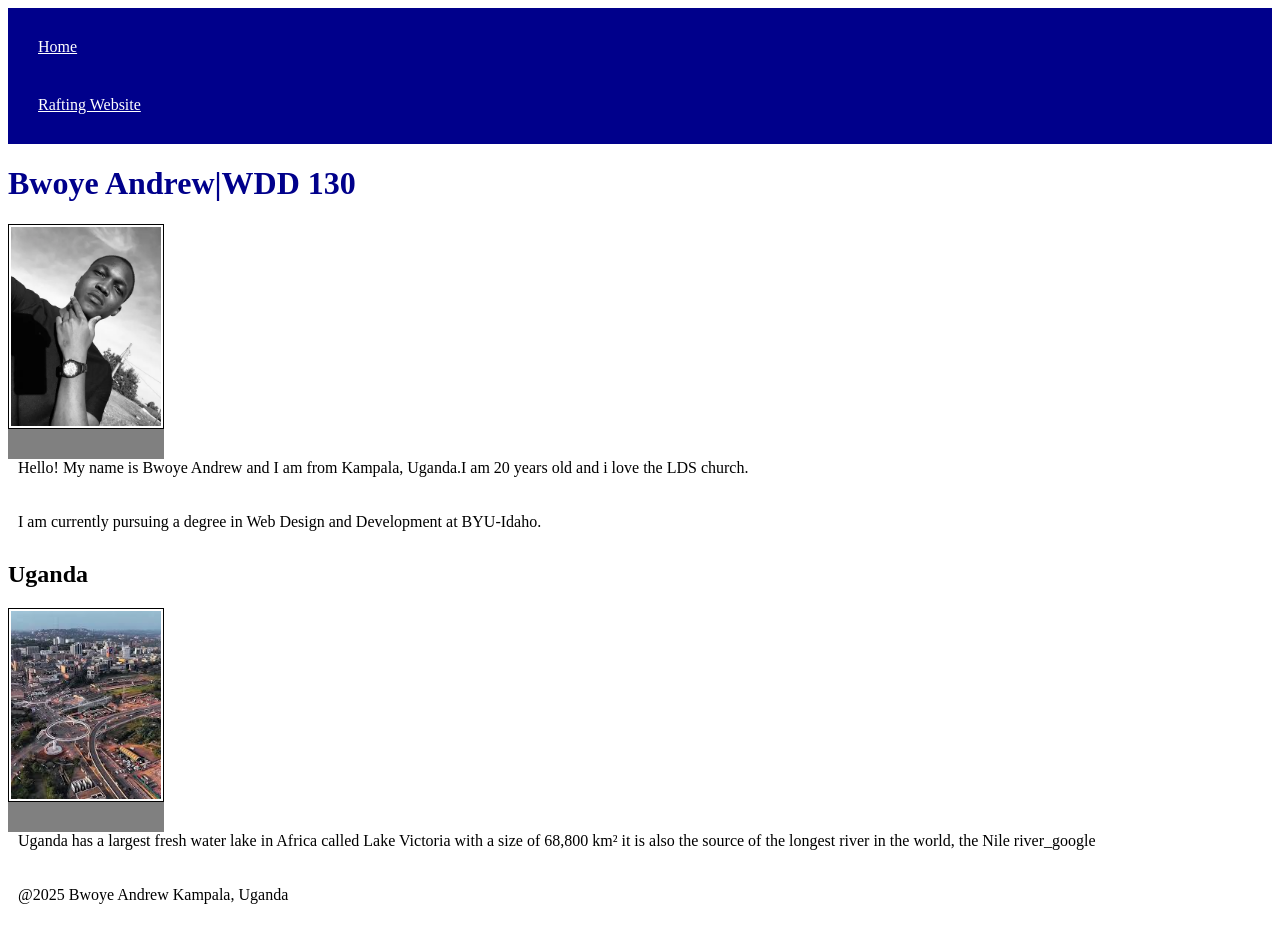
<file: index.html>
<!DOCTYPE html>
<html lang="en-US">

<head>
    <meta charset="UTF-8">
    <meta name="viewport" content="width=device-width, initial-scale=1.0">
    <title>Bwoye Andrew|WDD 130 </title>
    <meta name="description" content="Bwoye Andrew BYU-Idaho WDD 130 course home page">
    <link rel="stylesheet" href="styles/styles.css">

</head>

<body>
    <header>
        <nav>
            <a href="#">Home</a>
            <a href="wwr/">Rafting Website</a>
        </nav>
    </header>
    <main>
        <h1> Bwoye Andrew|WDD 130</h1>
        <img src="images/profile.webp" alt="Hello! My name is Bwoye Andrew" width="200">
        <p> Hello! My name is Bwoye Andrew and I am from Kampala, Uganda.I am 20 years old and i love the LDS church.
        </p>
        <p> I am currently pursuing a degree in Web Design and Development at BYU-Idaho.</p>

    </main>
    <aside>
        <h2> Uganda</h2>
        <img src="images/uganda.jpg" alt="Uganda's lake victoria">
        <p>Uganda has a largest fresh water lake in Africa called Lake Victoria with a size of 68,800 km² it is also the
            source of the longest river in the world, the Nile river_google</p>
    </aside>
    </footer>
    <p>@2025 Bwoye Andrew Kampala, Uganda</p>
    </footer>
</body>

</html>
</file>
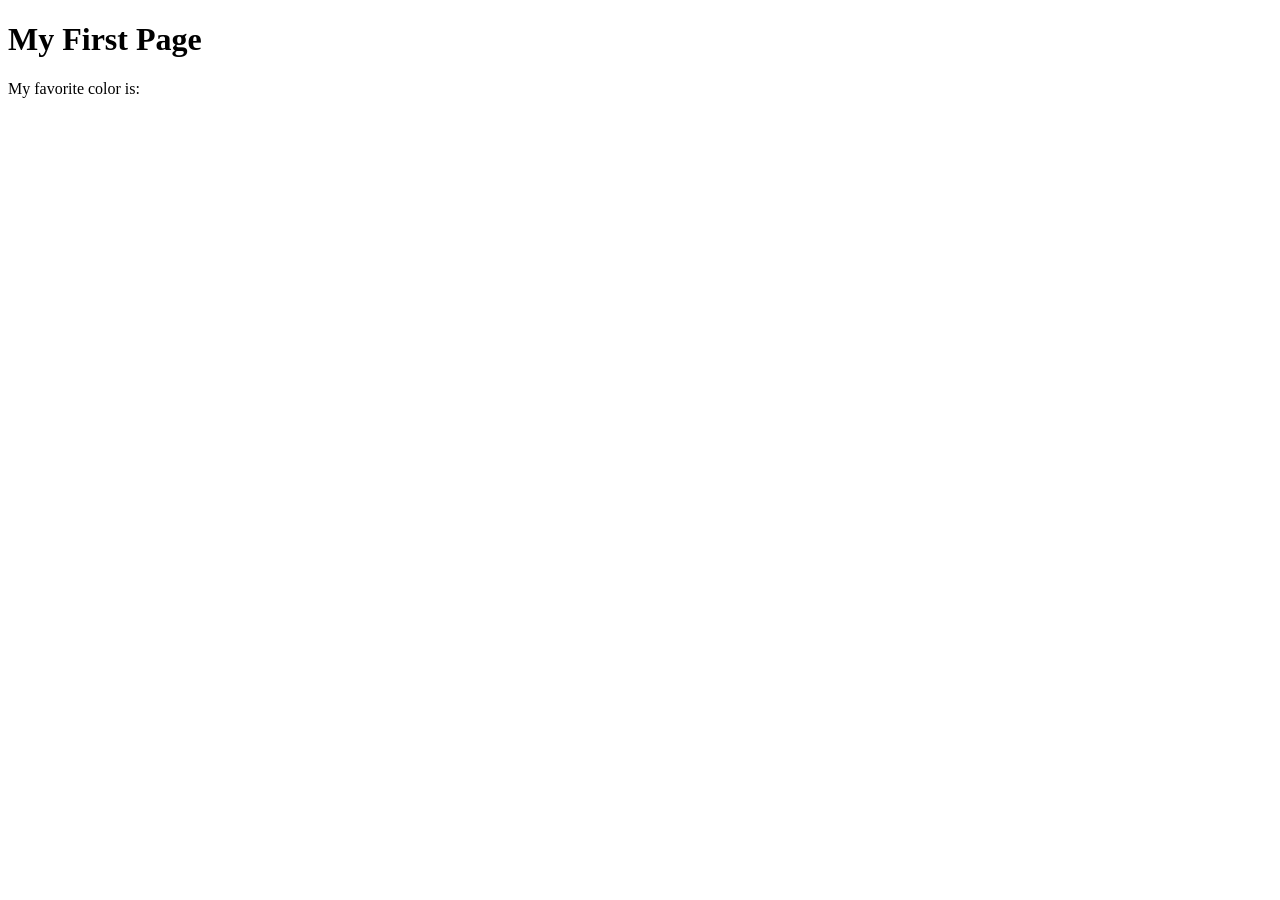
<file: week01/first-page.html>
<!DOCTYPE html>
<html lang="en">
<head>
    <meta charset="UTF-8">
    <meta name="viewport" content="width=device-width, initial-scale=1.0">
    <title>My First Page</title>
</head>
<body>
    <h1>My First Page</h1>
    <p>My favorite color is: </p>
</body>
</html>
</file>
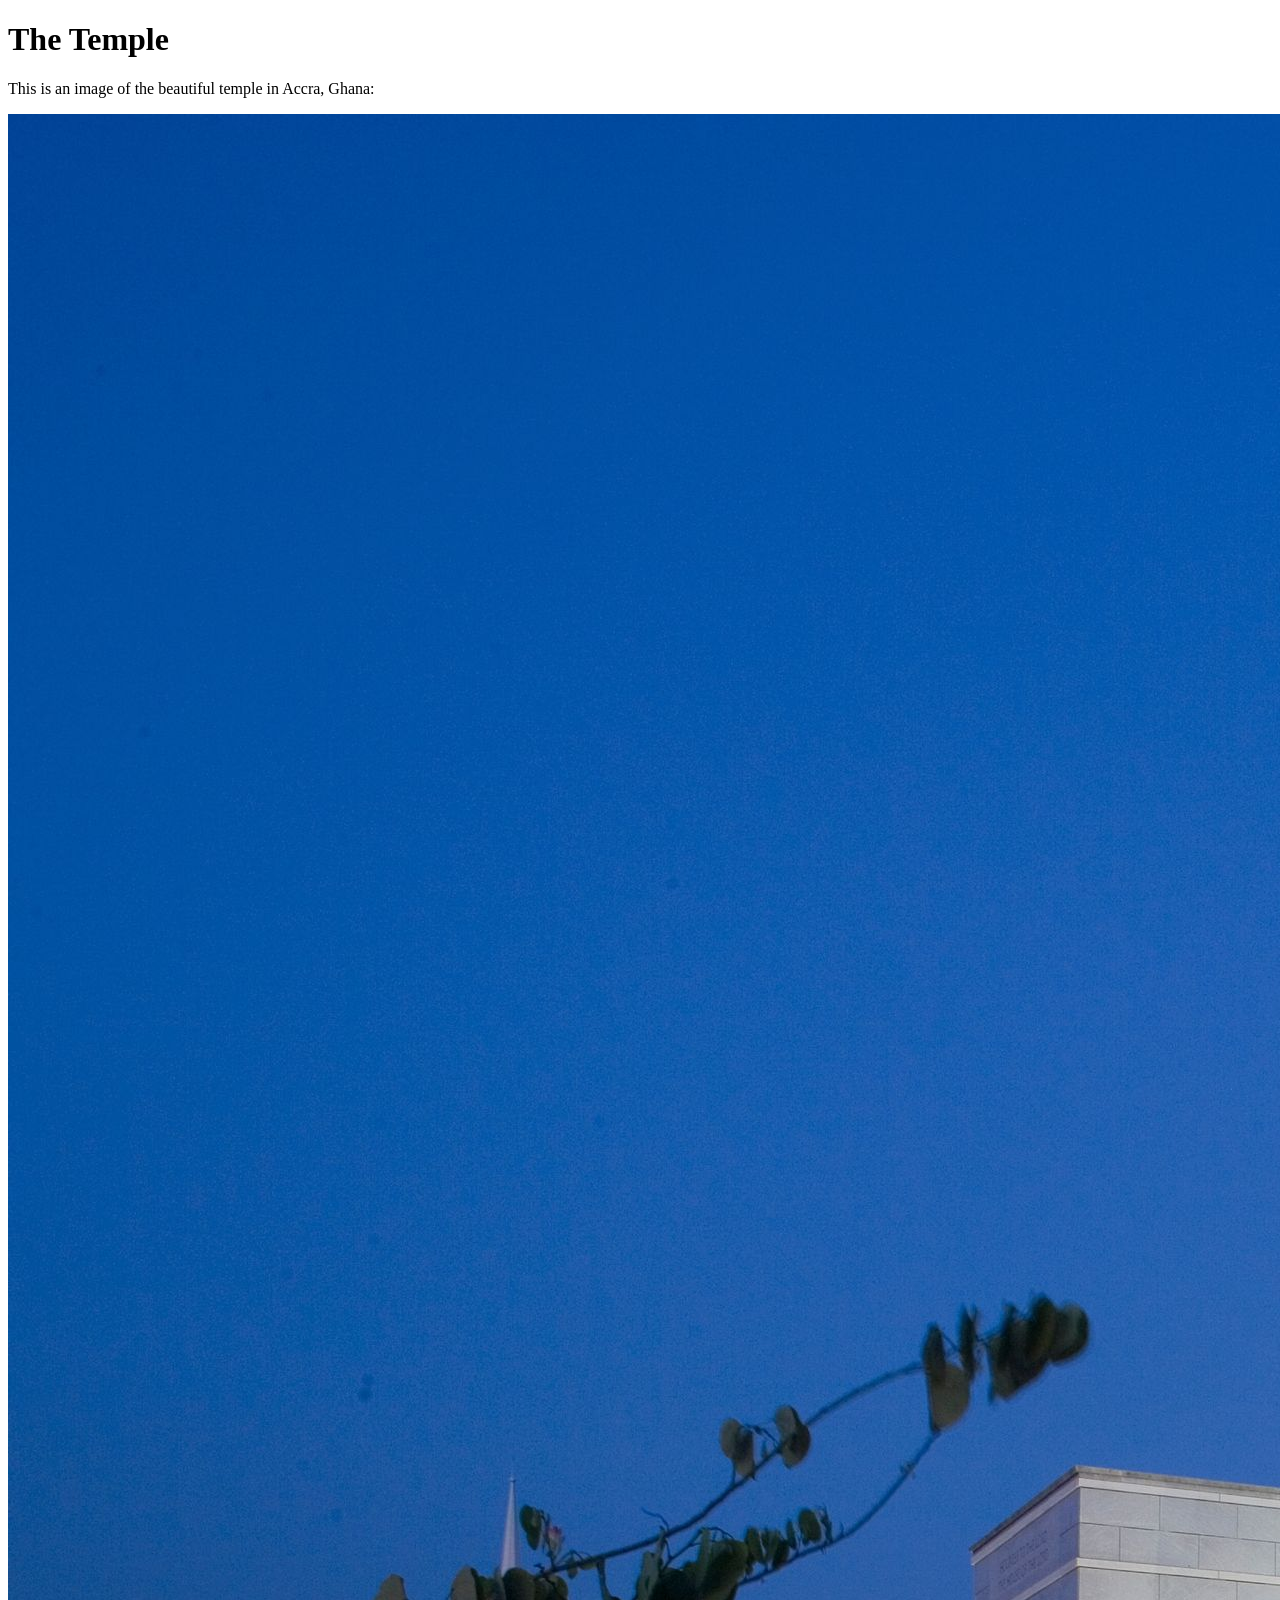
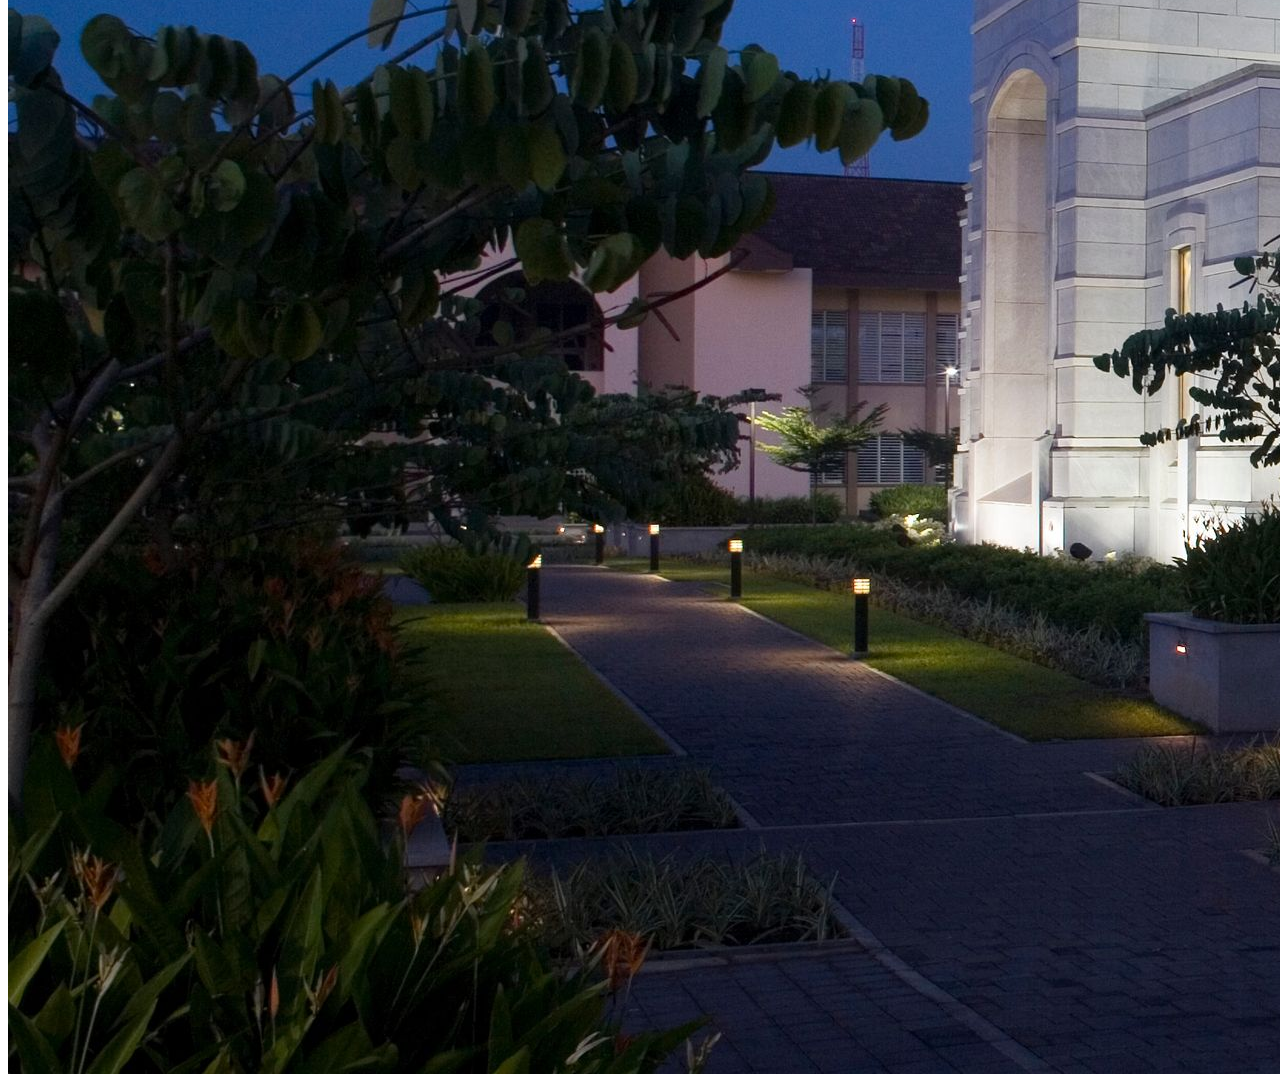
<file: week01/images.html>
<!DOCTYPE html>
<html lang="en">
<head>
    <meta charset="UTF-8">
    <meta name="viewport" content="width=device-width, initial-scale=1.0">
    <title>Temple Image</title>
</head>
<body>
    <h1>The Temple</h1>
    <p>This is an image of the beautiful temple in Accra, Ghana:</p>
    <img src="images/temple-large.jpeg" alt="The Accra Ghana Temple">
    
</body>
</html>
</file>
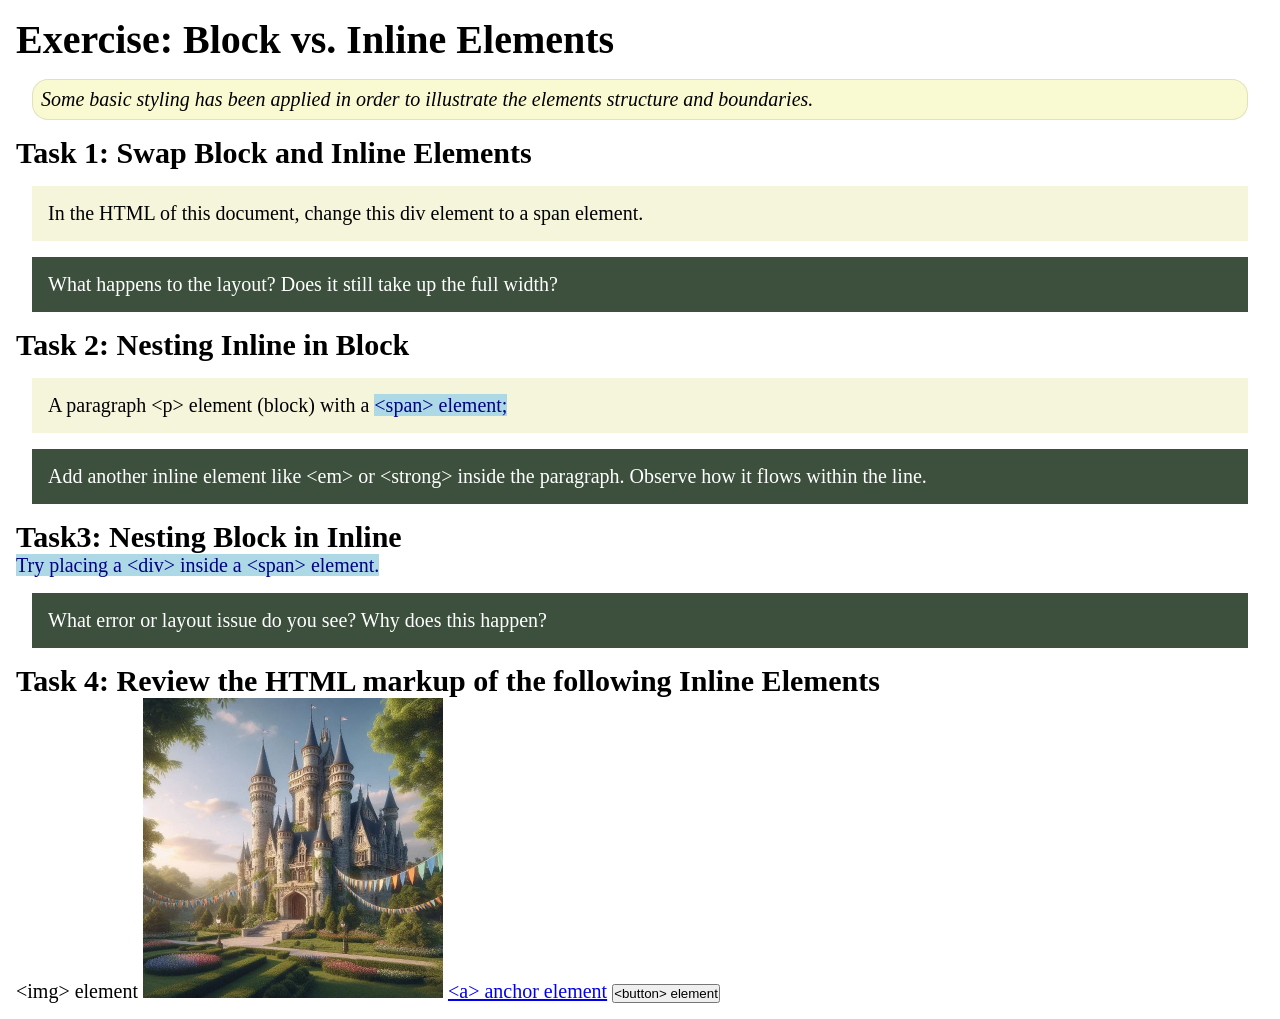
<file: week02/block-vs-inline.html>
<!DOCTYPE html>
<html lang="en">

<head>
    <meta charset="UTF-8">
    <meta name="viewport" content="width=device-width, initial-scale=1.0">
    <title>Exercise: Block vs. Inline Elements</title>
    <link rel="stylesheet" href="styles/block-vs-inline.css">
</head>

<body>
    <main>
        <h1>Exercise: Block vs. Inline Elements</h1>
        <p class="note">Some basic styling has been applied in order to illustrate the elements structure and
            boundaries.</p>

        <h2>Task 1: Swap Block and Inline Elements</h2>
        <div>In the HTML of this document, change this div element to a span element.</div>

        <p class="question">What happens to the layout? Does it still take up the full width?</p>

        <h2>Task 2: Nesting Inline in Block</h2>
        <p>A paragraph &lt;p&gt; element (block) with a <span>&lt;span&gt; element;</span></p>
        <p class="question">Add another inline element like &lt;em&gt; or &lt;strong&gt; inside the paragraph. Observe
            how it flows within the line.</p>

        <h2>Task3: Nesting Block in Inline</h2>
        <span>Try placing a &lt;div&gt; inside a &lt;span&gt; element.</span>
            <p class="question">What error or layout issue do you see? Why does this happen?</p>


            <h2>Task 4: Review the HTML markup of the following Inline Elements</h2>
        &lt;img&gt; element
        <img src="images/castle.webp" alt="placeholder image (images are inline)" width="300" height="300">
        <a href="https://churchofjesuschrist.org">&lt;a&gt; anchor element</a>
        <button type="button">&lt;button&gt; element</button>
    </main>
</body>

</html>
</file>
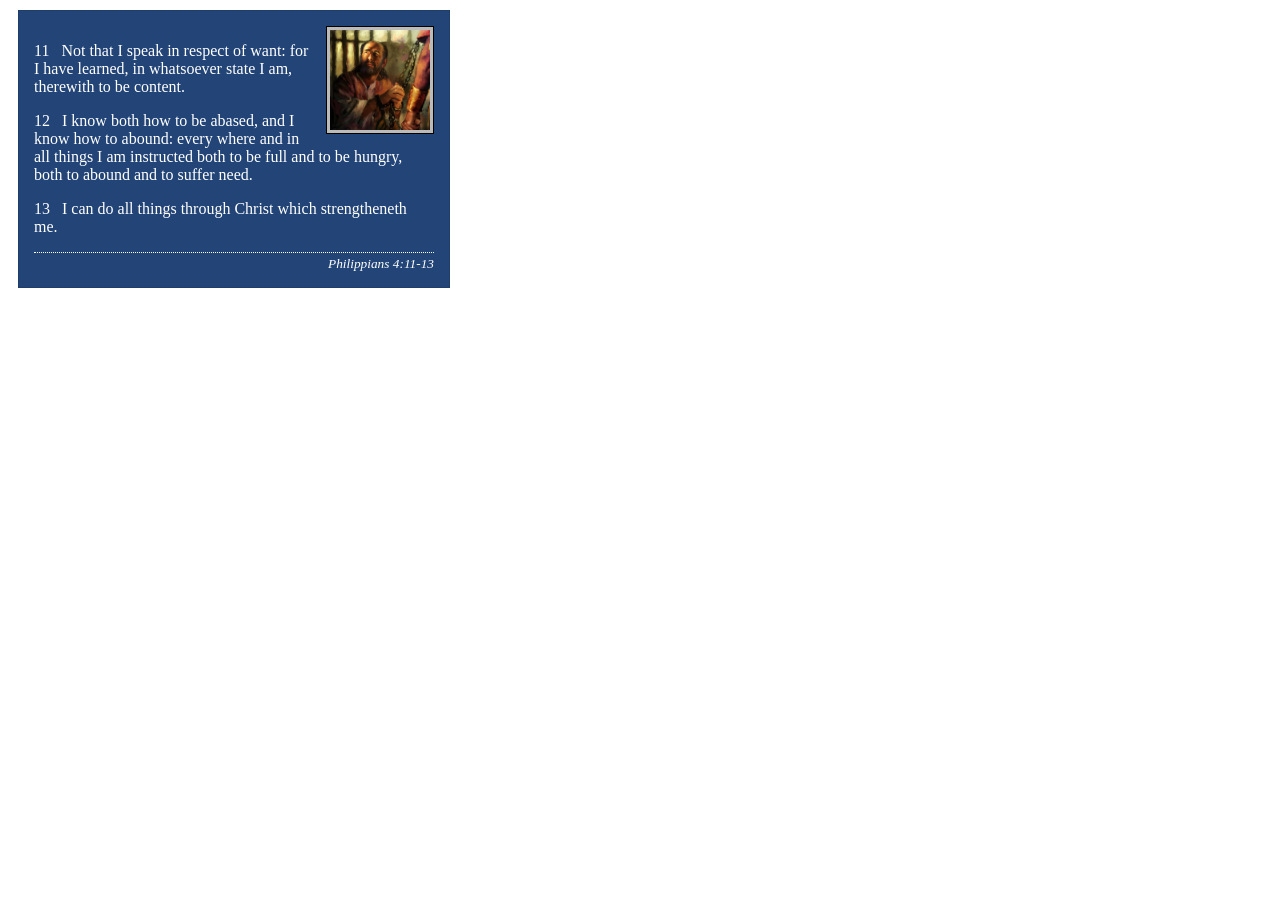
<file: week02/box-model-solution.html>
<!DOCTYPE html>
<html lang="en">
<head>
    <meta charset="UTF-8">
    <meta name="viewport" content="width=device-width, initial-scale=1.0">
    <title>Box Model Activity</title>
    <link rel="stylesheet" href="styles/box-model-solution.css">
</head>
<body>
    <main>
        <div class="callout">
            <img src="images/apostle-paul-imprisoned.webp" alt="Paul the Apostle - Imprisoned in Rome" width="200" height="200">
            <blockquote>
                <p>11 &nbsp; Not that I speak in respect of want: for I have learned, in whatsoever state I am, therewith to be content.</p>
                <p>12 &nbsp; I know both how to be abased, and I know how to abound: every where and in all things I am instructed both to be full and to be hungry, both to abound and to suffer need.</p>
                <p>13 &nbsp; I can do all things through Christ which strengtheneth me.</p>
            </blockquote>
            <cite>Philippians 4:11-13</cite>
        </div>
    </main>
</body>
</html>
</file>
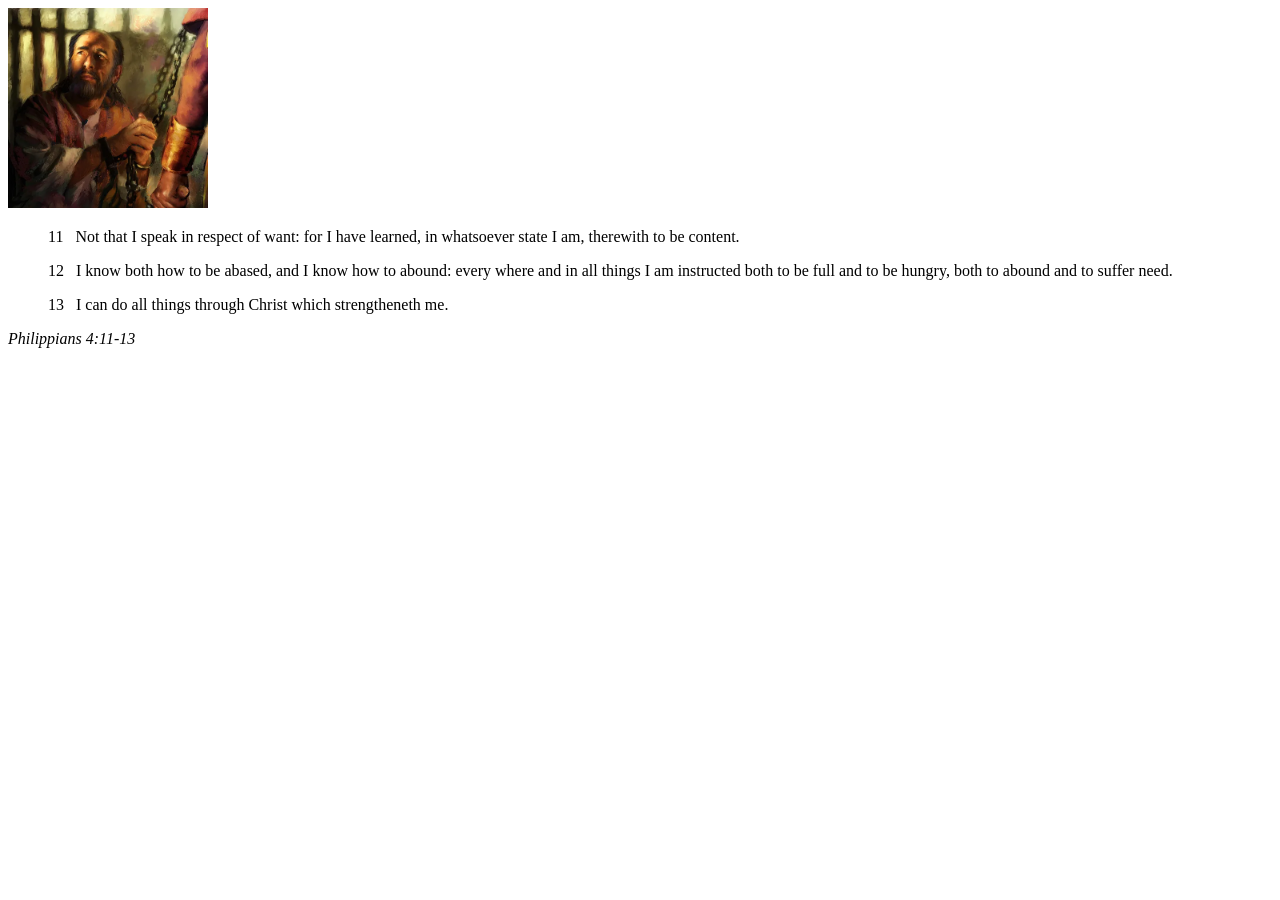
<file: week02/box-model.html>
<!DOCTYPE html>
<html lang="en">
<head>
    <meta charset="UTF-8">
    <meta name="viewport" content="width=device-width, initial-scale=1.0">
    <title>Box Model Activity</title>
</head>
<body>
    <main>
        <div class="callout">
            <img src="images/apostle-paul-imprisoned.webp" alt="Paul the Apostle - Imprisoned in Rome" width="200" height="200">
            <blockquote>
                <p>11 &nbsp; Not that I speak in respect of want: for I have learned, in whatsoever state I am, therewith to be content.</p>
                <p>12 &nbsp; I know both how to be abased, and I know how to abound: every where and in all things I am instructed both to be full and to be hungry, both to abound and to suffer need.</p>
                <p>13 &nbsp; I can do all things through Christ which strengtheneth me.</p>
            </blockquote>
            <cite>Philippians 4:11-13</cite>
        </div>
    </main>
</body>
</html>
</file>
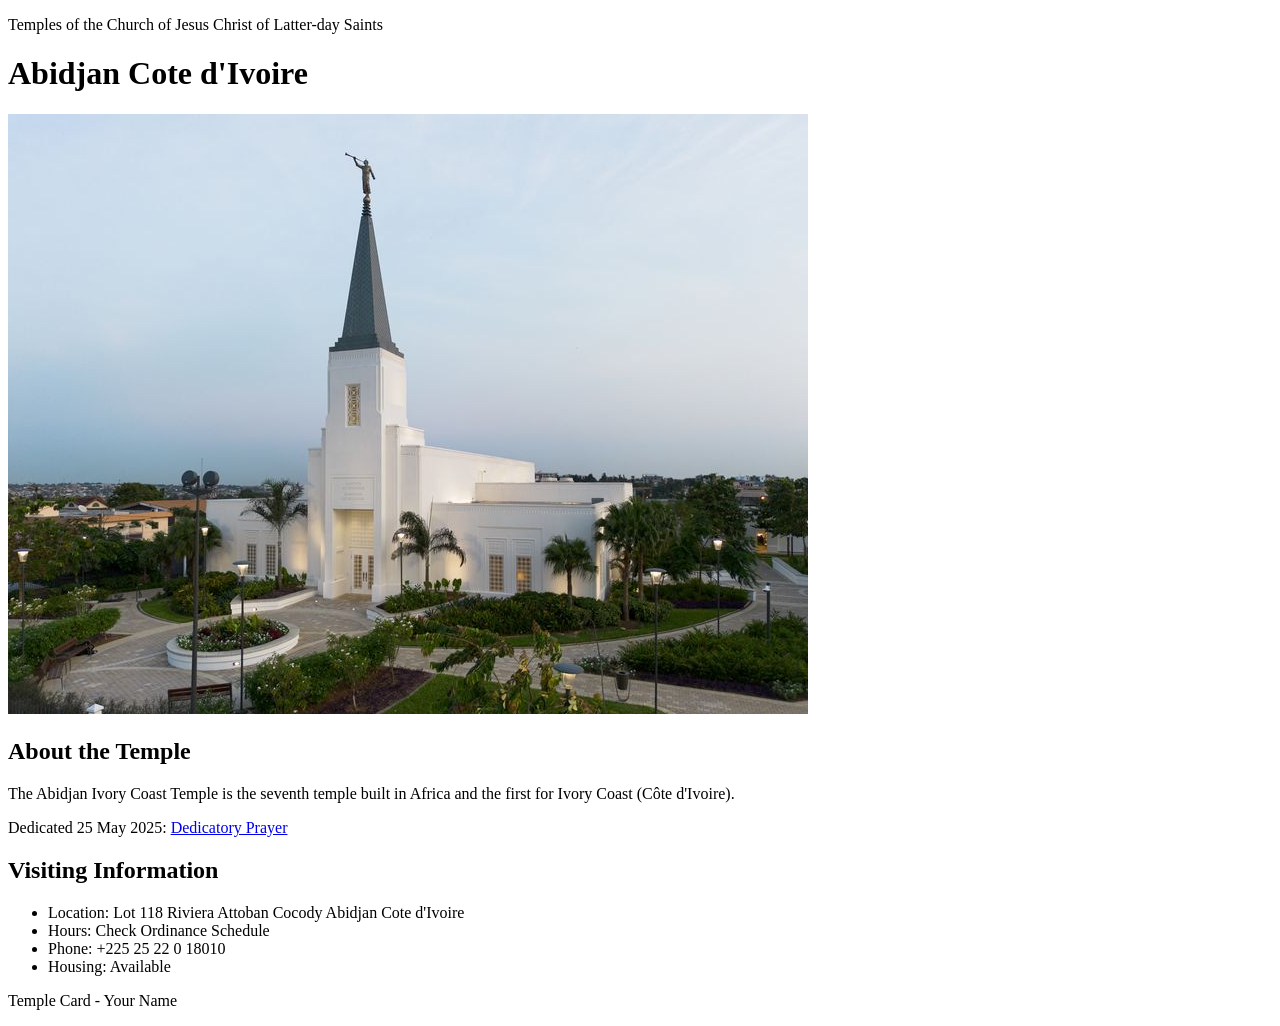
<file: week02/temple.html>
<!DOCTYPE html>
<html lang="en">

<head>
    <meta charset="UTF-8">
    <meta name="viewport" content="width=device-width, initial-scale=1.0">
    <title>Temple Card - Abidjan Cote d'Ivoire</title>
</head>

<body>
    <header>
        <p>Temples of the Church of Jesus Christ of Latter-day Saints</p>
    </header>
    <main>
        <h1>Abidjan Cote d'Ivoire</h1>
        <picture>
            <img src="images/abidjan-ivory-coast.jpeg" alt="Abidjan Cote d'Ivoire Temple">
        </picture>
        <section>
            <h2>About the Temple</h2>
            <p>The Abidjan Ivory Coast Temple is the seventh temple built in Africa and the first for Ivory Coast (Côte
                d'Ivoire).</p>
            <p>Dedicated 25 May 2025: <a
                    href="https://www.churchofjesuschrist.org/temples/dedicatory-prayer/abidjan-ivory-coast-temple/2025-05-25?lang=eng"
                    target="_blank" rel="noopener noreferrer">Dedicatory Prayer</a></p>
        </section>
        <section>
            <h2>Visiting Information</h2>
            <ul>
                <li>Location: Lot 118 Riviera Attoban Cocody Abidjan Cote d'Ivoire</li>
                <li>Hours: Check Ordinance Schedule</li>
                <li>Phone: +225 25 22 0 18010</li>
                <li>Housing: Available</li>
            </ul>
        </section>
    </main>
    <footer>
        <p>Temple Card - Your Name</p>
    </footer>
</body>

</html>
</file>
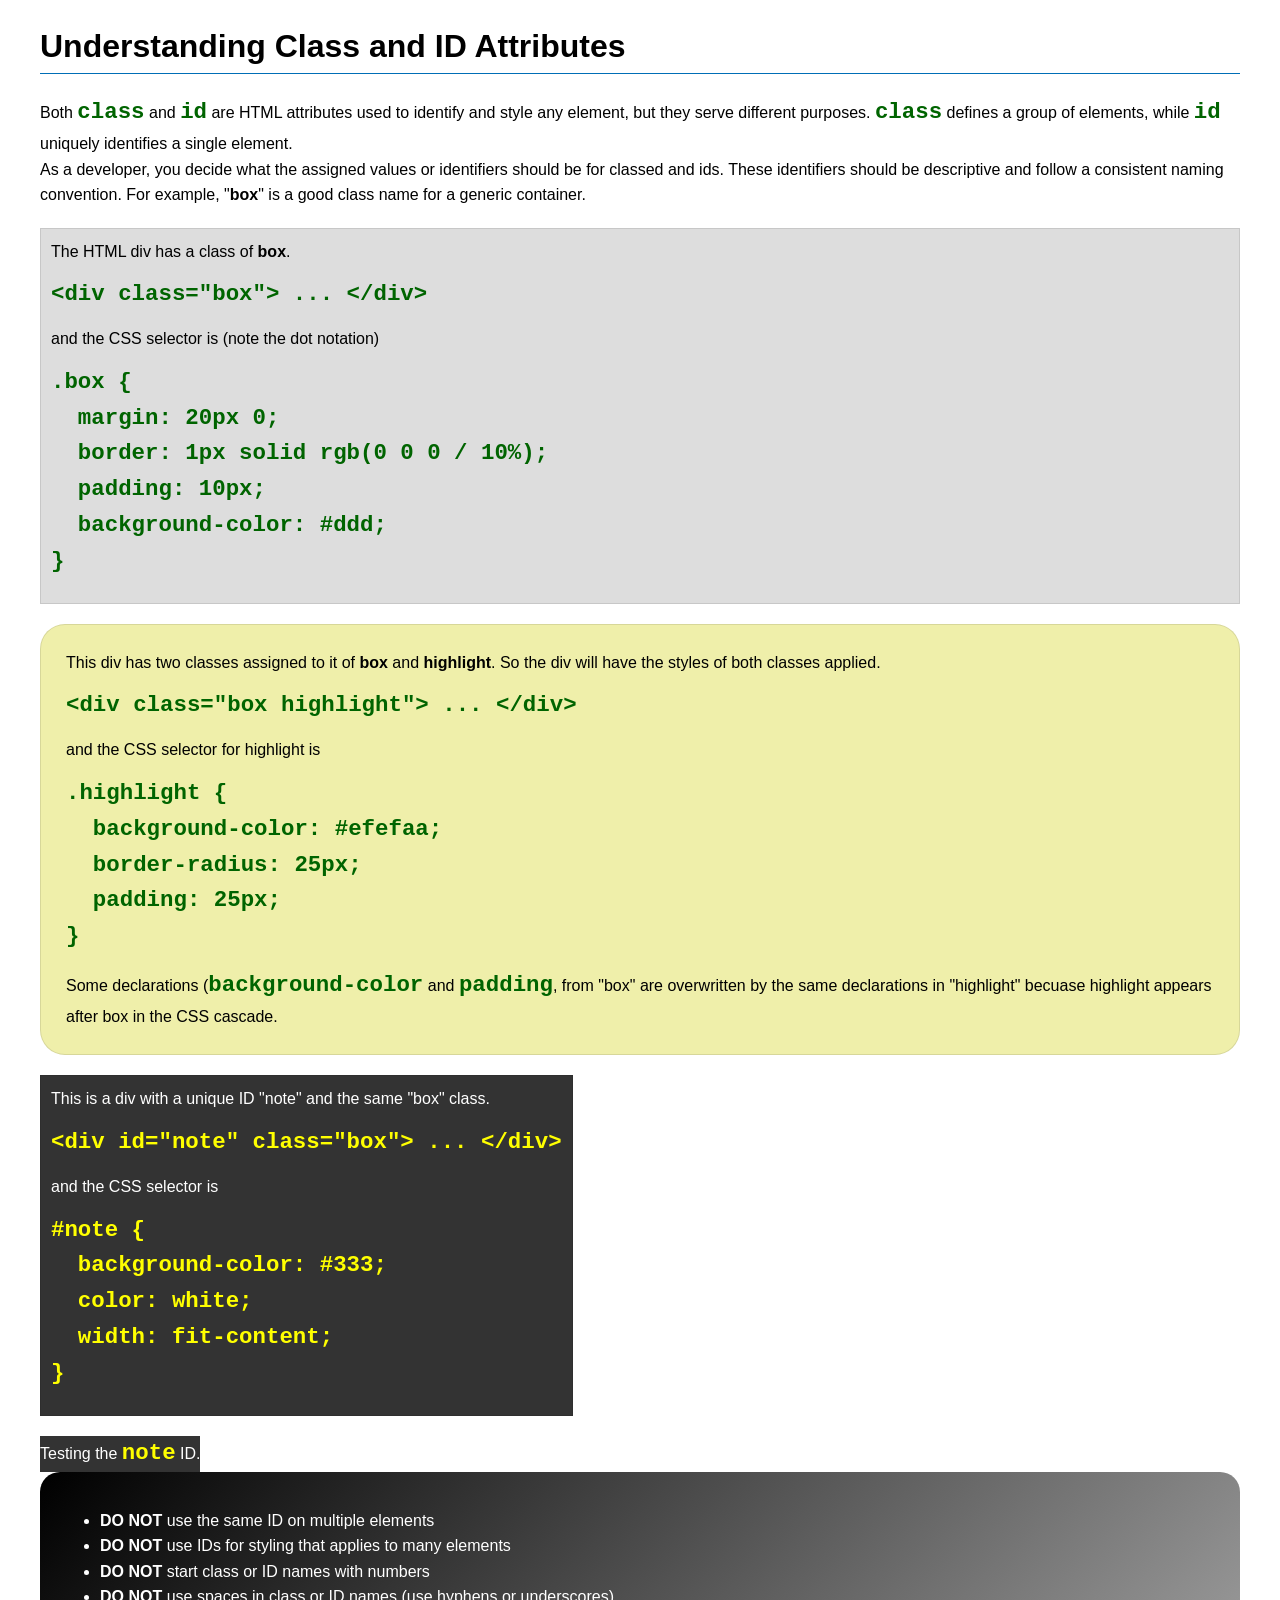
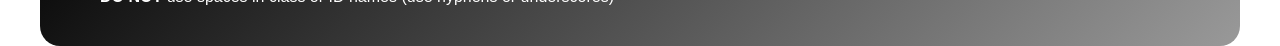
<file: week03/class-and-id.html>
<!DOCTYPE html>
<html lang="en">

<head>
    <meta charset="UTF-8">
    <meta name="viewport" content="width=device-width, initial-scale=1.0">
    <title>Class vs ID Attributes</title>
    <link rel="stylesheet" href="styles/class-and-id.css">
</head>

<body>
    <h1>Understanding Class and ID Attributes</h1>
    <p>Both <code>class</code> and <code>id</code> are HTML attributes used to identify and style any element, but they
        serve different purposes. <code>class</code> defines a group of elements, while <code>id</code> uniquely
        identifies a single element.</p>
    <p>As a developer, you decide what the assigned values or identifiers should be for classed and ids. These
        identifiers should be
        descriptive and follow a consistent naming convention. For example, "<strong>box</strong>" is a good class name
        for a generic container.</p>
    <div class="box">
        <p>The HTML div has a class of <strong>box</strong>.</p>
        <pre><code class="html">&lt;div class="box"&gt; ... &lt;/div&gt;</code></pre>
        and the CSS selector is (note the dot notation)
        <pre><code class="css">.box {
  margin: 20px 0;
  border: 1px solid rgb(0 0 0 / 10%);
  padding: 10px;
  background-color: #ddd; 
}</code></pre>
    </div>

    <div class="box highlight">
        <p>This div has two classes assigned to it of <strong>box</strong> and <strong>highlight</strong>. So the div
            will have the styles of both classes applied.</p>
        <pre><code class="html">&lt;div class="box highlight"&gt; ... &lt;/div&gt;</code></pre>
        and the CSS selector for highlight is
        <pre><code class="css">.highlight {
  background-color: #efefaa;
  border-radius: 25px;
  padding: 25px;
}</code></pre>
<p>Some declarations (<code>background-color</code> and <code>padding</code>, from "box" are overwritten by the same declarations in "highlight" becuase highlight appears after box in the CSS cascade.</p>
    </div>

    <div id="note" class="box">
        <p>This is a div with a unique ID "note" and the same "box" class.</p>
        <pre><code class="html">&lt;div id="note" class="box"&gt; ... &lt;/div&gt;</code></pre>
        and the CSS selector is
        <pre><code class="css">#note {
  background-color: #333;
  color: white;
  width: fit-content;
}</code></pre>
    </div>

    <div id="note">
        <p>Testing the <code>note</code> ID.</p>
    </div>

    <section id="best-practice">
        <ul>
            <li><strong>DO NOT</strong> use the same ID on multiple elements</li>
            <li><strong>DO NOT</strong> use IDs for styling that applies to many elements</li>
            <li><strong>DO NOT</strong> start class or ID names with numbers</li>
            <li><strong>DO NOT</strong> use spaces in class or ID names (use hyphens or underscores)</li>
        </ul>
    </section>




</body>

</html>
</file>
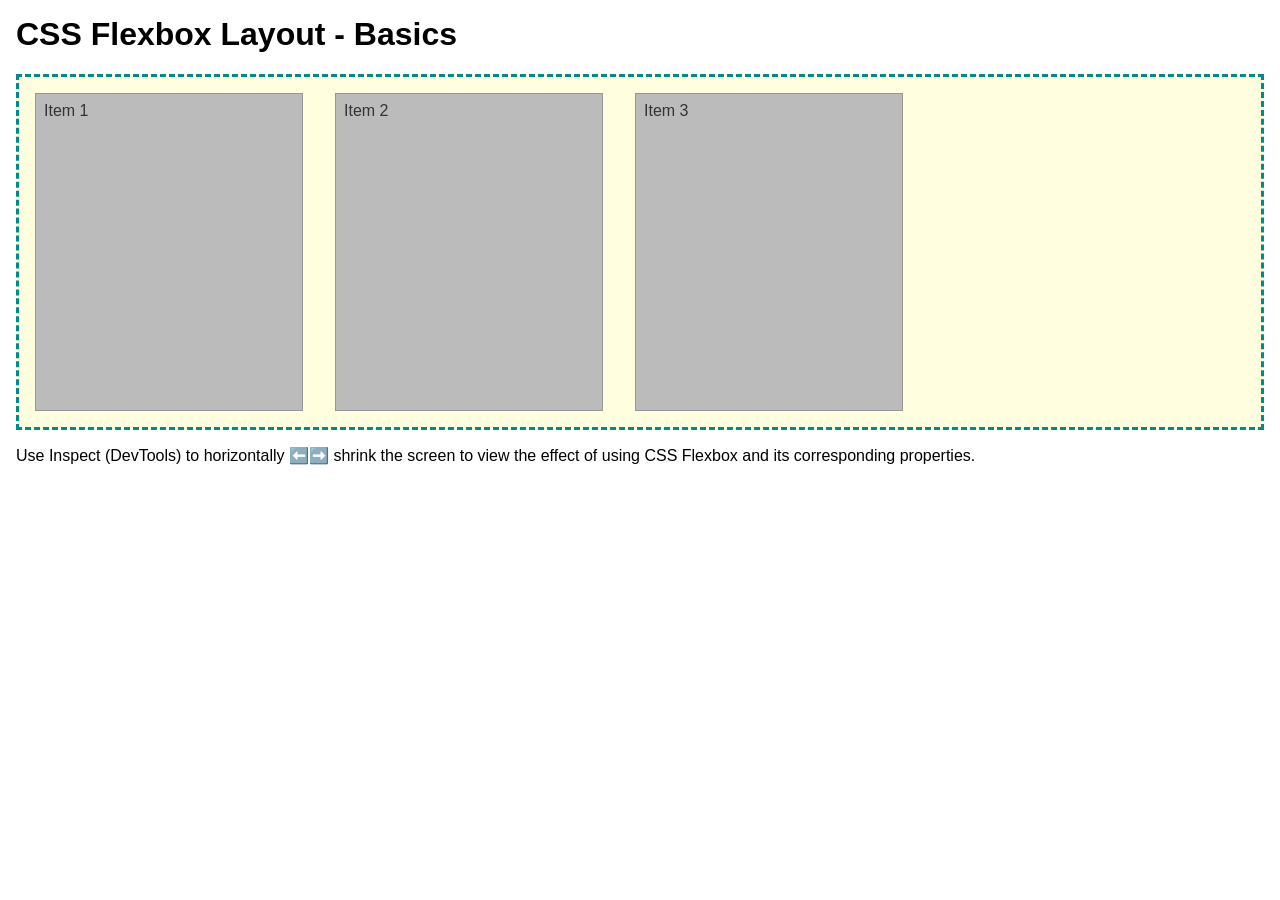
<file: week04/flexbox-layout.html>
<!DOCTYPE html5>
<html lang="en">

<head>
    <meta charset="UTF-8">
    <meta name="viewport" content="width=device-width, initial-scale=1.0">
    <title>CSS Flexbox Layout - Basics</title>
    <link rel="stylesheet" href="styles/flexbox.css">
</head>

<body>
    <main>
        <h1>CSS Flexbox Layout - Basics</h1>
        <div class="flex-container">
            <div class="flex-item item1">Item 1</div>
            <div class="flex-item item2">Item 2</div>
            <div class="flex-item item3">Item 3</div>
        </div>
        <p>Use Inspect (DevTools) to horizontally ⬅️➡️ shrink the screen to view the effect of using CSS Flexbox and its
            corresponding properties.</p>
    </main>
</body>

</html>
</file>
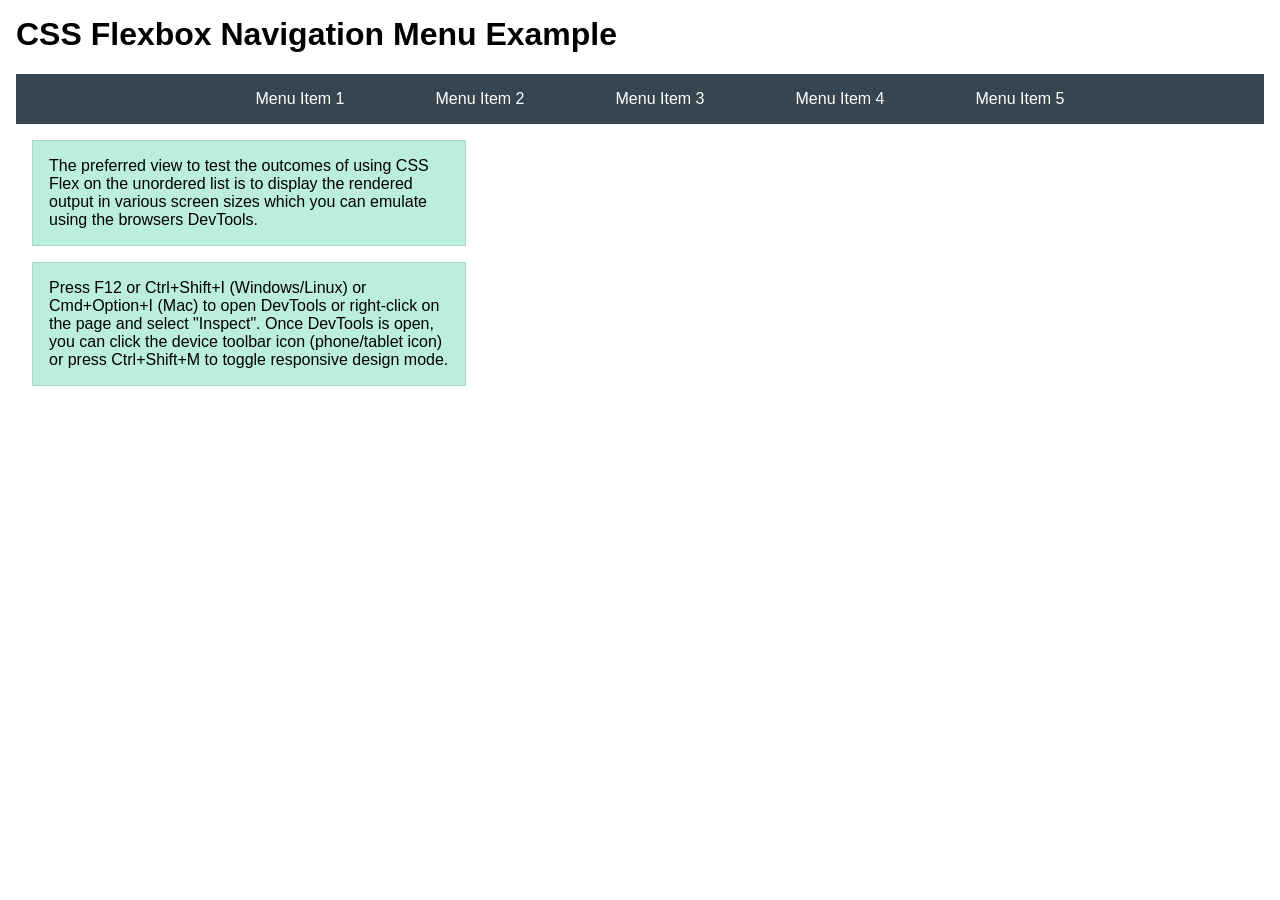
<file: week04/flexbox-menu.html>
<!DOCTYPE html5>
<html lang="en">

<head>
    <meta charset="UTF-8">
    <meta name="viewport" content="width=device-width, initial-scale=1.0">
    <title>CSS Flexbox - Navigation Menu</title>
    <link rel="stylesheet" href="styles/flexbox-menu.css">
</head>

<body>
    <main>
        <h1>CSS Flexbox Navigation Menu Example</h1>
        <nav>
            <ul>
                <li><a href="#">Menu Item 1</a></li>
                <li><a href="#">Menu Item 2</a></li>
                <li><a href="#">Menu Item 3</a></li>
                <li><a href="#">Menu Item 4</a></li>
                <li><a href="#">Menu Item 5</a></li>
            </ul>
        </nav>
        <p>The preferred view to test the outcomes of using CSS Flex on the unordered list is to display the rendered
            output in various screen sizes which you can emulate using the browsers DevTools.</p>

        <p>Press F12 or Ctrl+Shift+I (Windows/Linux) or Cmd+Option+I (Mac) to open DevTools or right-click on the page
            and select "Inspect". Once DevTools is open, you can click the device toolbar icon (phone/tablet icon) or
            press Ctrl+Shift+M to toggle responsive design mode.</p>



    </main>
</body>

</html>
</file>
<file: styles/styles.css>
nav {
    background-color: darkblue;
    padding : 10px;
}
nav a {
    color : white;
    display : block;
    padding : 20px;
}
h1{
    color : darkblue;
}
img {
    width : 150px;
    height : auto;
    border : 1px solid black;
    padding : 2px;
    box-shadow: 00 30px gray;
}
p {
    padding : 10px;       
}
</file>
<file: week02/styles/block-vs-inline.css>
* {
    margin: 0;
    padding: 0;
}

body {
    font-size: 20px;
    margin: 1rem;
}

p,
div {
    background-color: beige;
    margin: 1rem;
    padding: 1rem;
}

span {
    color: navy;
    background-color: lightblue;
}

code {
    margin: 0;
    padding: 0;
    color: green;
    font-size: 1.2rem;
}

.note {
    font-style: italic;
    background-color: lightgoldenrodyellow;
    border-radius: 1rem;
    border: 1px solid rgb(0 0 0 / 10%);
    margin: 1rem;
    padding: .5rem;
}

.question {
    background-color: #3d503d;
    color: #fff;
}
</file>
<file: week02/styles/box-model-solution.css>
.callout {
    max-width: 400px;
    margin: 10px;
    border: 1px solid rgba(0, 0, 0, .1);
    padding: 15px;
    background-color: #247;
    color: #fff;
}

.callout img {
    float: right;
    margin: 0 0 10px 15px;
    border: 1px solid #000;
    padding: 3px;
    background-color: #bbb;
    width: 100px;
    height: auto;

}

blockquote {
    margin: 0;
}

cite {
    display: block;
    border-top: 1px dotted #fff;
    padding-top: 3px;
    text-align: right;
    font-size: smaller;
}
</file>
<file: week03/styles/class-and-id.css>
body {
    font-family: Arial, sans-serif;
    line-height: 1.6;
    margin: 0;
    padding: 0 40px;
}

h1 {
    border-bottom: 1px solid rgb(0 110 182);
    padding-bottom: 0;
}



p {
    margin: 0;
}

code {
    color: darkgreen;
    font-weight: 700;
    font-size: 1.4rem;
}

/* Class examples - can be reused */

.box {
    margin: 20px 0;
    border: 1px solid rgb(0 0 0 / 10%);
    padding: 10px;
    background-color: #ddd; /* this is shorthand for #dddddd */
}

.highlight {
    background-color: #efefaa;
    border-radius: 25px;
    padding: 25px;
}

/* ID examples - should be unique */

#note {
    background-color: #333;
    color: white;
    width: fit-content;
}

#note code {
    color: yellow;
}

#best-practice {
    background: linear-gradient(135deg, #000 0%, #999 100%);
    color: white;
    border-radius: 20px;
    padding: 20px
}
</file>
<file: week04/styles/flexbox.css>
body {
    font-family: Helvetica, Arial, sans-serif;
    margin: 1rem;
}

.flex-container {
    border: 3px dashed darkcyan;
    background-color: lightyellow;
    display: flex;
    flex-wrap: wrap;
}

.flex-item {
    inline-size: 250px;
    margin: 1rem;
    border: 1px solid rgb(0 0 0 / 20%);
    padding: 0.5rem;
    background-color: #bbb;
    color: #333;
}

.item1 {
    min-block-size: 100px;
}

.item2 {
    min-block-size: 200px;
}

.item3 {
    min-block-size: 300px;
}
</file>
<file: week04/styles/flexbox-menu.css>
body {
    font-family: Helvetica, Arial, sans-serif;
    margin: 1rem;
}

nav {
    background-color: #36454f;
}

nav ul {
    list-style-type: none;
    display: flex;
    flex-wrap: wrap;
    max-inline-size: 900px;
    margin: 0 auto;
    justify-content: space-around;
    align-items: center;
}

nav a {
    display: block;
    color: #fff;
    text-align: center;
    padding: 1rem;
    text-decoration: none;
}

p {
    margin: 1rem;
    border: 1px solid rgb(0 0 0 / 10%);
    padding: 1rem;
    background-color: #bed;
    max-inline-size: 400px;
}

#devtools-btn {
    background-color: #36454f;
    color: white;
    border: none;
    padding: 12px 24px;
    margin: 1rem;
    font-size: 16px;
    font-family: Helvetica, Arial, sans-serif;
    border-radius: 4px;
    cursor: pointer;
    transition: background-color 0.3s ease;
}

#devtools-btn:hover {
    background-color: #4a5a6a;
}

#devtools-btn:active {
    background-color: #2a3a4a;
}
</file>
